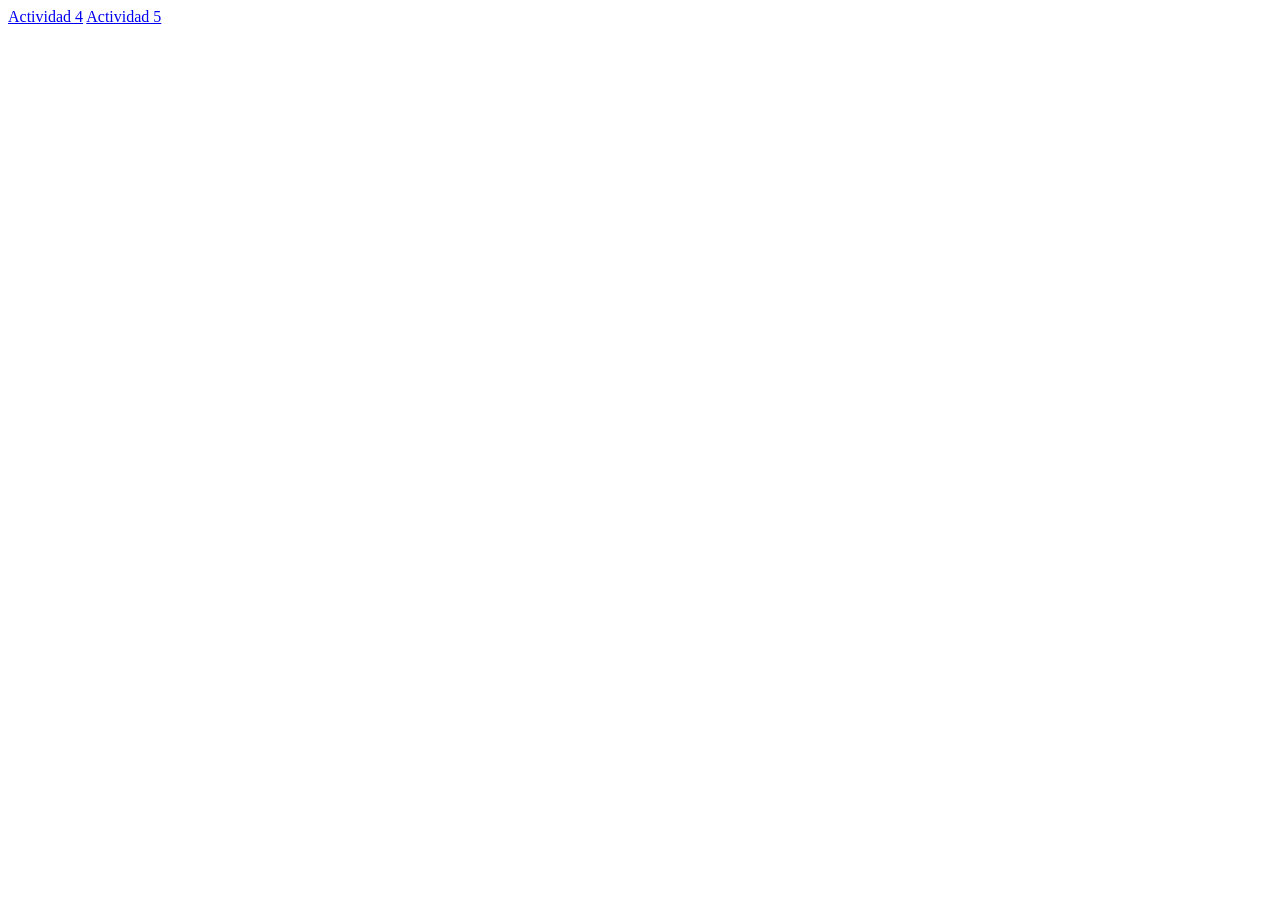
<file: index.html>
<!Doctype html>
<html>
<head>
    <meta charset="utf-8">
    <title>Actividades</title>
</head>
<body>
    <a href="clase 4/index.html">Actividad 4</a>
    <a href="clase 5/index.html">Actividad 5</a>
</body>
</html>
</file>
